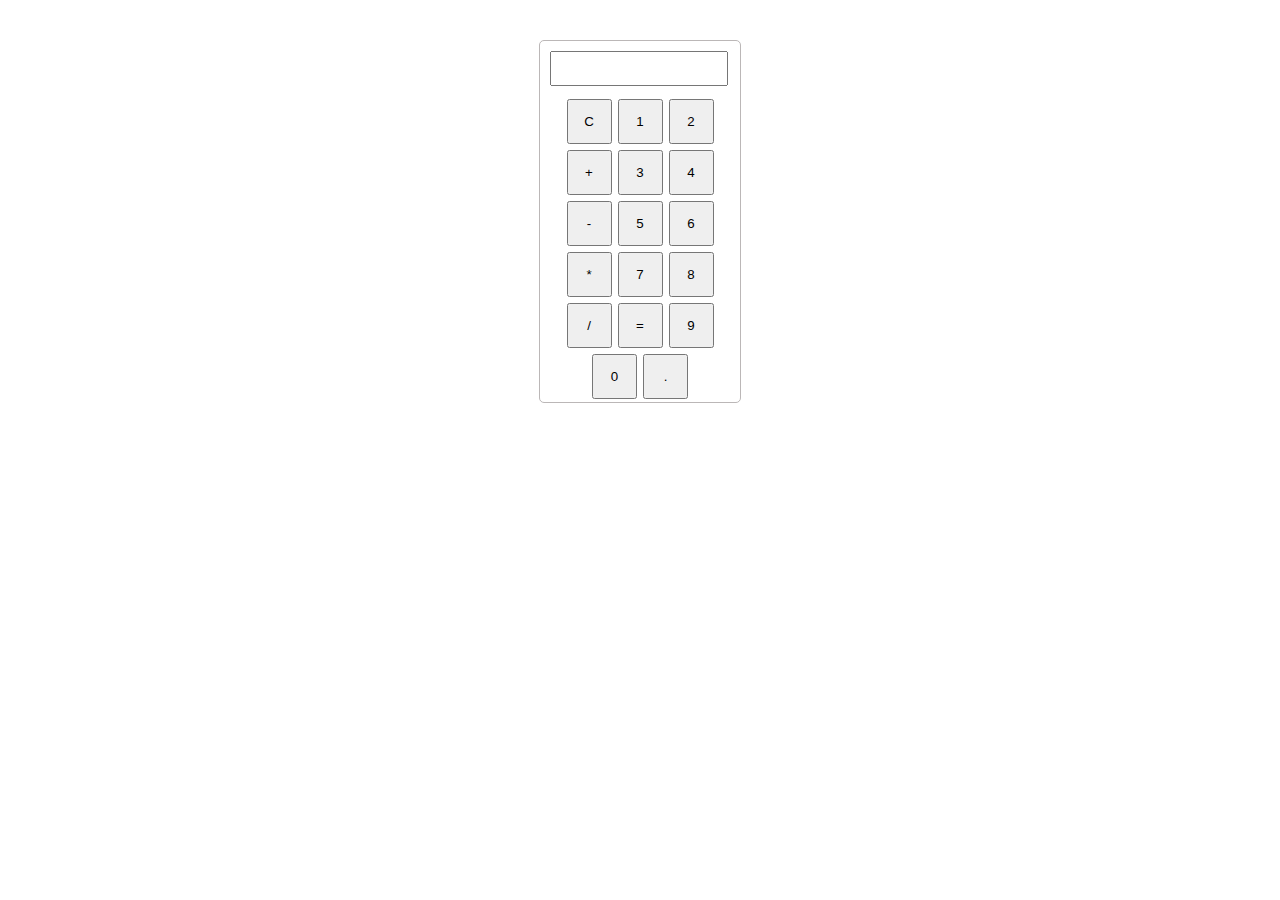
<file: index.html>
<!DOCTYPE html>
<html lang="en">
<head>
    <meta charset="UTF-8">
    <meta name="viewport" content="width=device-width, initial-scale=1.0">
    <title>Document</title>
    <link rel="stylesheet" href="index.css">
</head>
<body>
<div id="calculator">
    <input type="text" id="display" readonly>
    <div class="button-container">
        <button class="button" onclick="currenDisplay = ''; document.querySelector('#display').value = currentDisplay">C</button>
        
        <button class="button" onclick="currentDisplay = currentDisplay + '1'; document.querySelector('#display').value=currentDisplay;">1</button>


        <button class="button" onclick="currentDisplay = currentDisplay + '2'; document.querySelector('#display').value=currentDisplay;">2</button>

        <button class="button" onclick="currentDisplay = currentDisplay + '+'; document.querySelector('#display').value = currentDisplay;">+</button>

        <button class="button" onclick="currentDisplay = currentDisplay + '3';document.querySelector('#display').value =currentDisplay;">3</button>
        <button class="button" onclick="currentDisplay = currentDisplay + '4';document.querySelector('#display').value =currentDisplay;">4</button>

        <button class="button" onclick="currentDisplay = currentDisplay + '-';document.querySelector('#display').value = currentDisplay;">-</button>
        <button class="button"onclick="currentDisplay = currentDisplay + '5'; document.querySelector('#display').value = currentDisplay;">5</button>

        <button class="button" onclick="currentDisplay = currentDisplay + '6'; document.querySelector('#display').value = currentDisplay;">6</button>
        <button class="button" onclick="currentDisplay = currentDisplay + '*'; document.querySelector('#display').value = currentDisplay;">*</button>
        <button class="button"  onclick="currentDisplay = currentDisplay + '7'; document.querySelector('#display').value = currentDisplay;">7</button>
        <button class="button"  onclick="currentDisplay = currentDisplay + '8'; document.querySelector('#display').value = currentDisplay;">8</button>
        <button class="button" onclick="currentDisplay = currentDisplay + '/'; document.querySelector('#display').value = currentDisplay;">/</button>
        <button class="button" onclick="currentDisplay = eval(currentDisplay); document.querySelector('#display').value = currentDisplay;">=</button>
        <button class="button" onclick="currentDisplay = currentDisplay + '9'; document.querySelector('#display').value       =currentDisplay;">9</button>
        <button class="button" onclick="currentDisplay = currentDisplay + '0'; document.querySelector('#display').value = currentDisplay;">0</button>
        <button class="button" onclick="currentDisplay = currentDisplay + '.'; document.querySelector('#display').value = currentDisplay;">.</button>
       

    </div>
    
    



</div>




    <script src="index.js" ></script>  
</body>
</html>
</file>
<file: index.css>
#calculator{
  border: 1px solid rgb(187, 183, 183);
  border-radius: 5px ;
  width: 200px;
  margin: auto;
  margin-top: 40px;
}
#display{
  margin: 10px;
  width: 85%;
  font-size: 25px;
}
.button-container{
  display: flex;
  justify-content: center;
  flex-wrap: wrap;

}
.button{
  width: 45px;
  height: 45px;
  margin: 3px;
}
</file>
